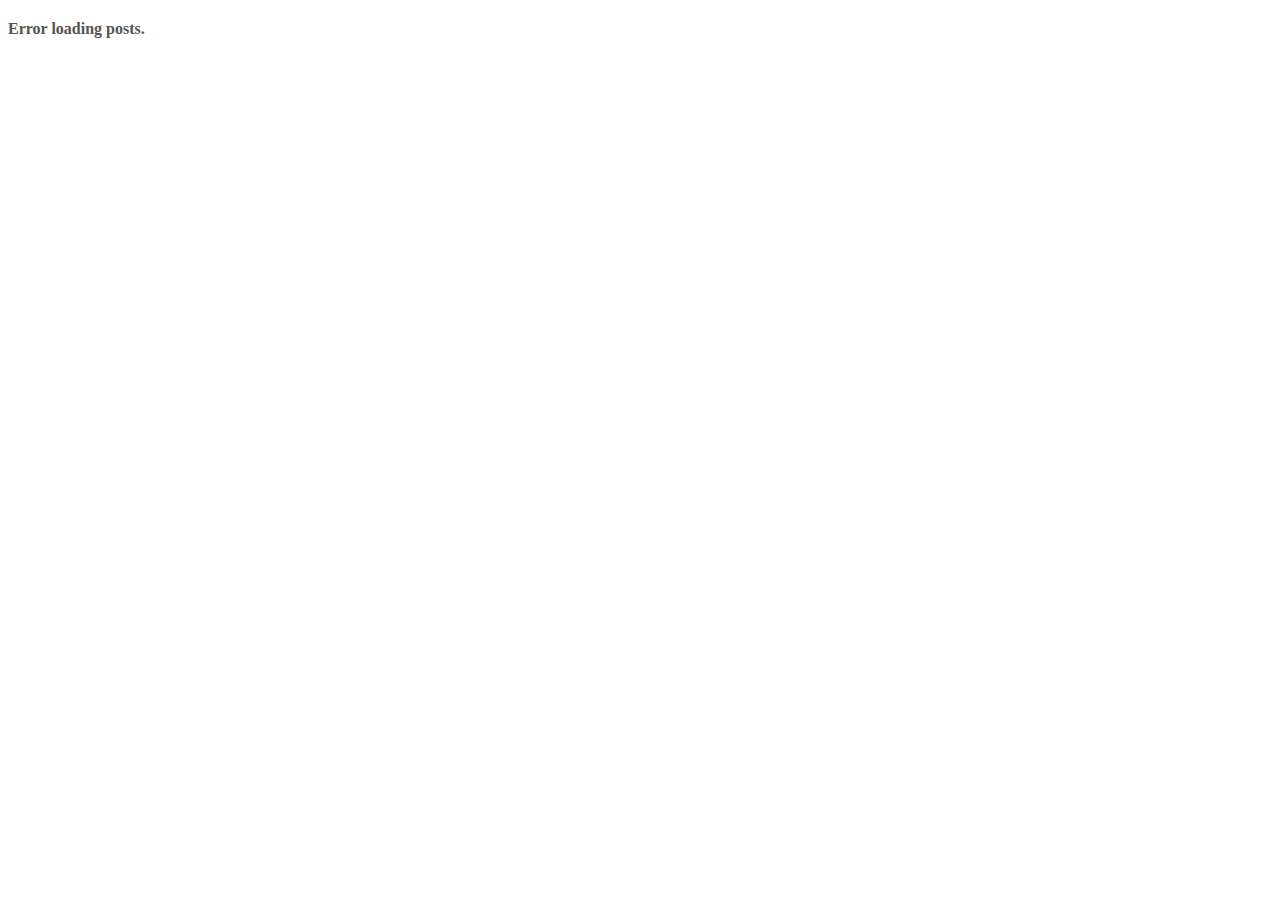
<file: review-list.html>
<!DOCTYPE html>
<html lang="en">
<head>
  <meta charset="UTF-8">
  <title>GameBlast - Review list</title>
  <script src="https://code.jquery.com/jquery-3.6.0.min.js"></script>
  <style>
    a {
      color: blue;
      text-decoration: none;
    }
    a:visited {
      color: purple;
    }
    a:hover {
      text-decoration: underline;
    }
    pre {
      font-family: Arial, sans-serif;
      font-size: 14px;
      white-space: pre-wrap;
      word-wrap: break-word;
      overflow-wrap: break-word;
      max-width: 100%;
      line-height: 1.6;
      margin-bottom: 16px;
    }
    #loading {
      font-size: 16px;
      font-weight: bold;
      color: #555;
      margin-top: 20px;
    }
  </style>
</head>
<body>
  <div id="loading">Loading...</div>
  <div id="post-list"></div>

  <script>
    $(document).ready(function () {
      const feedUrl = "https://www.blogger.com/feeds/4548646345780114575/posts/default/-/An%C3%A1lise?max-results=30&alt=json";

      function fetchPosts() {
        let deferred = $.Deferred();

        $.ajax({
          url: feedUrl,
          method: "GET",
          dataType: "jsonp",
          async: true,
        }).done(function (data) {
          deferred.resolve(data);
        }).fail(function (xhr, status, error) {
          deferred.reject(error);
        });

        return deferred.promise();
      }

      function processPosts(data) {
        const entries = data.feed.entry || [];
        const $list = $("#post-list");
        const $loading = $("#loading");

        if (entries.length === 0) {
          $loading.text("No posts found.");
          return;
        }

        $loading.hide();

        const monthNames = [
          "January", "February", "March", "April", "May", "June",
          "July", "August", "September", "October", "November", "December"
        ];

        entries.forEach(entry => {
          const rawDate = new Date(entry.published.$t);
          const formattedDate = `${monthNames[rawDate.getMonth()]} ${rawDate.getDate()}, ${rawDate.getFullYear()}`;
          const link = entry.link?.[4]?.href || "#";
          const contentHTML = entry.content?.$t || "";

          const $tempDiv = $("<div>").html(contentHTML);
          const $veredictDiv = $tempDiv.find("#veredict");

          if ($veredictDiv.length) {
            const jogo = $veredictDiv.find("#jogo").text().trim();
            const nota = $veredictDiv.find("#nota").text().trim();
            const plataforma = $veredictDiv.find("#plataforma").text().trim();
            const resumo = $veredictDiv.find("#resumo").text().trim();

            if (jogo && nota && plataforma && resumo) {
              const postHtml = `
                <pre><b>${jogo}</b> - ${plataforma} - ${nota}
${formattedDate}
<a href="${link}" target="_blank">${link}</a>
${resumo}</pre>
              `;
              $list.append(postHtml);
            }
          }
        });
      }

      fetchPosts()
        .done(function (data) {
          processPosts(data);
        })
        .fail(function (error) {
          $("#loading").text("Error loading posts.");
          console.error("Error fetching posts:", error);
        });
    });
  </script>
  <script src="https://code.jquery.com/jquery-3.2.1.min.js" integrity="sha256-hwg4gsxgFZhOsEEamdOYGBf13FyQuiTwlAQgxVSNgt4=" crossorigin="anonymous"></script>
</body>
</html>
</file>
